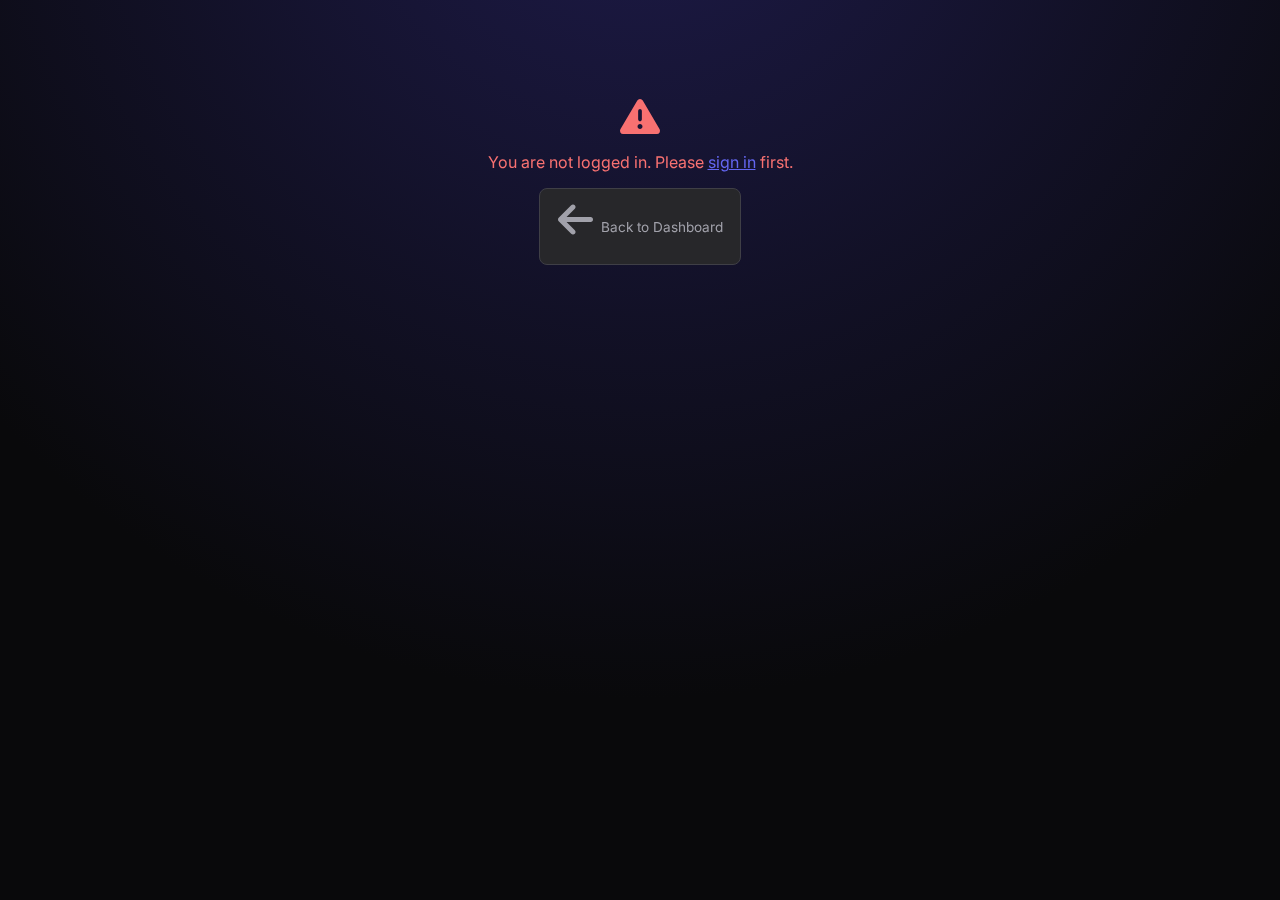
<file: client/contract.html>
<!DOCTYPE html>
<html lang="en">

<head>
    <meta charset="UTF-8">
    <meta name="viewport" content="width=device-width, initial-scale=1.0">
    <title>Contract Detail — Opo IB Portal</title>
    <link rel="stylesheet" href="style.css">
    <link href="https://fonts.googleapis.com/css2?family=Inter:wght@300;400;500;600;700&display=swap" rel="stylesheet">
    <link rel="stylesheet" href="https://cdnjs.cloudflare.com/ajax/libs/font-awesome/6.4.0/css/all.min.css">
    <style>
        body {
            background: #09090b;
            color: #fafafa;
            font-family: 'Inter', sans-serif;
            margin: 0;
        }

        .page-wrap {
            max-width: 900px;
            margin: 0 auto;
            padding: 2rem 1.5rem 4rem;
        }

        .top-bar {
            display: flex;
            align-items: center;
            gap: 1rem;
            margin-bottom: 2rem;
            flex-wrap: wrap;
        }

        .back-btn {
            background: #27272a;
            border: 1px solid #3f3f46;
            color: #a1a1aa;
            padding: 0.6rem 1.1rem;
            border-radius: 0.5rem;
            cursor: pointer;
            font-size: 0.85rem;
            text-decoration: none;
            display: inline-flex;
            align-items: center;
            gap: 0.5rem;
            transition: background 0.15s;
        }

        .back-btn:hover {
            background: #3f3f46;
            color: #fafafa;
        }

        .share-btn {
            background: #1e1b4b;
            border: 1px solid #4338ca;
            color: #a5b4fc;
            padding: 0.6rem 1.1rem;
            border-radius: 0.5rem;
            cursor: pointer;
            font-size: 0.85rem;
            display: inline-flex;
            align-items: center;
            gap: 0.5rem;
            transition: background 0.15s;
        }

        .share-btn:hover {
            background: #312e81;
        }

        .contract-title {
            font-size: 1.4rem;
            font-weight: 700;
            color: #f4f4f5;
            flex: 1;
        }

        .info-grid {
            display: grid;
            grid-template-columns: 1fr 1fr 1fr;
            gap: 0.75rem;
            margin-bottom: 1.5rem;
        }

        .info-card {
            background: #18181b;
            border: 1px solid #27272a;
            border-radius: 0.65rem;
            padding: 0.75rem 1rem;
        }

        .info-label {
            color: #71717a;
            font-size: 0.72rem;
            font-weight: 600;
            text-transform: uppercase;
            letter-spacing: 1px;
            margin-bottom: 0.3rem;
        }

        .info-value {
            color: #f4f4f5;
            font-weight: 500;
            font-size: 0.95rem;
        }

        .section-title {
            font-size: 0.82rem;
            font-weight: 700;
            text-transform: uppercase;
            letter-spacing: 1px;
            margin-bottom: 0.7rem;
            display: flex;
            align-items: center;
            gap: 0.5rem;
        }

        .section-block {
            margin-bottom: 1.75rem;
        }

        .target-card {
            background: #1e1b4b;
            border: 1px solid #3730a3;
            border-radius: 0.5rem;
            padding: 0.6rem 0.9rem;
            margin-bottom: 0.4rem;
        }

        .target-label {
            color: #a5b4fc;
            font-weight: 700;
        }

        .target-detail {
            color: #d4d4d8;
            margin-top: 0.4rem;
            font-size: 0.85rem;
            white-space: pre-wrap;
            border-top: 1px dashed #4338ca;
            padding-top: 0.4rem;
        }

        .payments-table {
            width: 100%;
            border-collapse: collapse;
            font-size: 0.85rem;
        }

        .payments-table thead tr {
            background: #27272a;
        }

        .payments-table th {
            padding: 10px 12px;
            text-align: left;
            color: #71717a;
            font-weight: 600;
        }

        .payments-table td {
            padding: 10px 12px;
        }

        .payments-table tbody tr {
            border-top: 1px solid #27272a;
            cursor: pointer;
            transition: background 0.15s;
        }

        .payments-table tbody tr:hover {
            background: #1f1f23;
        }

        .status-badge {
            border-radius: 999px;
            padding: 3px 10px;
            font-size: 0.73rem;
            font-weight: 700;
            white-space: nowrap;
            display: inline-flex;
            align-items: center;
            gap: 4px;
        }

        .note-box {
            background: #18181b;
            border: 1px solid #27272a;
            border-radius: 0.65rem;
            padding: 1rem;
        }

        .note-label {
            color: #71717a;
            font-size: 0.72rem;
            font-weight: 600;
            text-transform: uppercase;
            letter-spacing: 1px;
            margin-bottom: 0.5rem;
        }

        .note-text {
            color: #d4d4d8;
            line-height: 1.7;
            white-space: pre-wrap;
        }

        .contract-link {
            color: #6366f1;
            display: inline-flex;
            align-items: center;
            gap: 0.4rem;
            font-size: 0.9rem;
            margin-bottom: 1.25rem;
        }

        .loading-state {
            text-align: center;
            padding: 4rem;
            color: #52525b;
        }

        .loading-state i {
            font-size: 2.5rem;
            margin-bottom: 1rem;
            display: block;
        }

        .error-state {
            text-align: center;
            padding: 4rem;
            color: #f87171;
        }

        .error-state i {
            font-size: 2.5rem;
            margin-bottom: 1rem;
            display: block;
        }

        @media (max-width:640px) {
            .info-grid {
                grid-template-columns: 1fr 1fr;
            }

            .page-wrap {
                padding: 1rem;
            }
        }
    </style>
</head>

<body>
    <div class="bg-gradient"></div>

    <div class="page-wrap">
        <div id="contract-loading" class="loading-state">
            <i class="fa fa-spinner fa-spin"></i>
            Loading contract details...
        </div>

        <div id="contract-error" class="error-state" style="display:none;">
            <i class="fa fa-triangle-exclamation"></i>
            <div id="error-message">Contract not found or access denied.</div>
            <a href="/" class="back-btn" style="margin-top:1rem;display:inline-flex;">
                <i class="fa fa-arrow-left"></i> Back to Dashboard
            </a>
        </div>

        <div id="contract-content" style="display:none;">
            <!-- Top bar -->
            <div class="top-bar">
                <a href="/" class="back-btn"><i class="fa fa-arrow-left"></i> Dashboard</a>
                <div class="contract-title" id="page-title"></div>
                <button class="share-btn" onclick="copyShareLink()">
                    <i class="fa fa-share-nodes"></i> Share
                </button>
            </div>

            <!-- Info Cards -->
            <div class="info-grid" id="info-grid"></div>

            <!-- Contract File -->
            <div id="contract-file-link"></div>

            <!-- Reminder Note -->
            <div id="reminder-note-section" class="section-block"></div>

            <!-- Targets -->
            <div class="section-block">
                <div class="section-title" style="color:#a5b4fc;">
                    <i class="fa fa-bullseye"></i> Targets
                </div>
                <div id="targets-container"></div>
            </div>

            <!-- Payments -->
            <div class="section-block">
                <div class="section-title" style="color:#4ade80;">
                    <i class="fa fa-money-bill-wave"></i> Payments
                    <span id="payments-hint"
                        style="color:#71717a;font-size:0.72rem;font-weight:400;margin-left:0.5rem;"></span>
                </div>
                <div id="payments-container"></div>
            </div>
        </div>
    </div>

    <!-- Payment Detail Modal (same as in index.html) -->
    <div id="payment-detail-modal" class="modal">
        <div class="modal-content" style="max-width:520px;">
            <div class="modal-header">
                <h2><i class="fa fa-receipt" style="color:#4ade80;margin-right:0.5rem;"></i> Payment Detail</h2>
                <i class="fa fa-times" style="cursor:pointer;" onclick="closePaymentDetailModal()"></i>
            </div>
            <div style="font-size:0.82rem;color:#71717a;margin-bottom:1.25rem;" id="pd-meta"></div>

            <div id="pd-current-status" style="margin-bottom:1.25rem;"></div>

            <div id="pd-approval-section" class="form-group">
                <label>Approval Decision</label>
                <div style="display:flex;gap:0.75rem;">
                    <label
                        style="display:flex;align-items:center;gap:0.5rem;cursor:pointer;padding:0.65rem 1.25rem;border-radius:0.5rem;border:2px solid #27272a;flex:1;justify-content:center;"
                        id="pd-status-approved-label">
                        <input type="radio" name="pd-status" id="pd-status-approved" value="Payment Pending"
                            onchange="updatePdStatusStyle()">
                        <i class="fa fa-check-circle" style="color:#4ade80;"></i> Approve
                    </label>
                    <label
                        style="display:flex;align-items:center;gap:0.5rem;cursor:pointer;padding:0.65rem 1.25rem;border-radius:0.5rem;border:2px solid #27272a;flex:1;justify-content:center;"
                        id="pd-status-rejected-label">
                        <input type="radio" name="pd-status" id="pd-status-rejected" value="Rejected"
                            onchange="updatePdStatusStyle()">
                        <i class="fa fa-times-circle" style="color:#f87171;"></i> Reject
                    </label>
                </div>
            </div>

            <div class="form-group">
                <label>Comment / Reason</label>
                <textarea id="pd-comment" rows="3"
                    style="width:100%;background:#27272a;border:1px solid #3f3f46;border-radius:0.5rem;color:white;padding:0.75rem;resize:vertical;"
                    placeholder="Reason for approval or rejection..."></textarea>
            </div>

            <div id="pd-pay-section"
                style="display:none;border-top:1px solid #27272a;padding-top:1rem;margin-top:0.5rem;">
                <div
                    style="font-size:0.85rem;font-weight:700;color:#3b82f6;text-transform:uppercase;letter-spacing:1px;margin-bottom:0.85rem;">
                    <i class="fa fa-credit-card"></i> Payment Details
                </div>
                <div class="form-group">
                    <label>Paid Amount</label>
                    <input type="number" id="pd-paid-amount" placeholder="Actual amount paid" style="width:100%;">
                </div>
                <div class="form-group">
                    <label>Transaction Hash / Link</label>
                    <input type="text" id="pd-hash-link" placeholder="https://... or TX hash" style="width:100%;">
                </div>
                <div class="form-group" style="display:flex;align-items:center;gap:0.75rem;">
                    <input type="checkbox" id="pd-payment-done"
                        style="width:20px;height:20px;accent-color:#4ade80;cursor:pointer;"
                        onchange="updatePdStatusStyle()">
                    <label for="pd-payment-done" style="cursor:pointer;color:#4ade80;font-weight:600;">
                        <i class="fa fa-check-double"></i> Payment Done
                    </label>
                </div>
            </div>

            <div id="pd-readonly-notice"
                style="display:none;background:#27272a;border-radius:0.5rem;padding:0.7rem 1rem;color:#f59e0b;font-size:0.82rem;margin-bottom:1rem;">
                <i class="fa fa-lock"></i> You have view-only access to payment details.
            </div>

            <button id="pd-save-btn" onclick="savePaymentDetail()" class="btn">
                <i class="fa fa-save"></i> Save Changes
            </button>
        </div>
    </div>

    <!-- Toast -->

    <script>
        const API_BASE = window.location.origin + '/api';
        const currentUser = localStorage.getItem('ib_user') || '';
        const currentRole = localStorage.getItem('ib_role') || '';

        const TARGET_KEYS = [
            { key: 'net_deposit', label: 'Net Deposit' },
            { key: 'ftd', label: 'FTD' },
            { key: 'deposit', label: 'Deposit' },
            { key: 'pr', label: 'PR' },
            { key: 'marketing', label: 'Marketing' },
        ];

        let _contractData = null;
        let _pdContractId = null;
        let _pdPayIndex = null;

        // ── Get contract ID from URL ──
        const urlParams = new URLSearchParams(window.location.search);
        const contractId = urlParams.get('id');

        // ── Auth check ──
        if (!currentUser) {
            showError('You are not logged in. Please <a href="/" style="color:#6366f1;">sign in</a> first.');
        } else if (!contractId) {
            showError('No contract ID specified in URL.');
        } else {
            loadContract(contractId);
        }

        async function loadContract(id) {
            try {
                const res = await fetch(`${API_BASE}/ib-reminders/${id}`, {
                    headers: { 'X-User-Email': currentUser }
                });
                const data = await res.json();
                if (!data.success) {
                    showError(data.message || 'Contract not found.');
                    return;
                }
                _contractData = data.contract;
                renderContract(_contractData);
            } catch (e) {
                showError('Failed to load contract. Please check your connection.');
            }
        }

        function showError(msg) {
            document.getElementById('contract-loading').style.display = 'none';
            document.getElementById('contract-error').style.display = 'block';
            document.getElementById('error-message').innerHTML = msg;
        }

        function renderContract(r) {
            document.getElementById('contract-loading').style.display = 'none';
            document.getElementById('contract-content').style.display = 'block';

            // Page title
            document.title = `IB ${r.ib_id} — ${r.name || 'Contract'} — Opo IB Portal`;
            document.getElementById('page-title').innerHTML =
                `<i class="fa fa-file-contract" style="color:#6366f1;margin-right:0.5rem;"></i>
             IB ${r.ib_id} ${r.name ? '— ' + r.name : ''}`;

            // Status badge
            const today = new Date().toISOString().slice(0, 10);
            const active = r.end_date >= today;
            const statusHtml = `<span style="background:${active ? '#052e16' : '#1c1917'};color:${active ? '#4ade80' : '#78716c'};border-radius:999px;padding:3px 10px;font-size:0.75rem;font-weight:700;">${active ? 'Active' : 'Expired'}</span>`;

            // Info grid
            const fields = [
                ['IB ID', r.ib_id],
                ['Name', r.name || '—'],
                ['Status', statusHtml],
                ['Start Date', r.start_date],
                ['End Date', r.end_date],
                ['Reminder Date', r.reminder_date],
                ['Created By', r.created_by],
                ['Created At', r.created_at ? r.created_at.slice(0, 16) : '—'],
                ['Email Sent', r.is_sent ? '<span style="color:#4ade80;"><i class="fa fa-check-circle"></i> Yes</span>' : '<span style="color:#fbbf24;"><i class="fa fa-clock"></i> Pending</span>'],
            ];
            document.getElementById('info-grid').innerHTML = fields.map(([l, v]) =>
                `<div class="info-card">
                <div class="info-label">${l}</div>
                <div class="info-value">${v}</div>
            </div>`
            ).join('');

            // Contract file
            document.getElementById('contract-file-link').innerHTML = r.contract_path
                ? `<a href="http://localhost:5000/${r.contract_path}" target="_blank" class="contract-link">
                <i class="fa fa-file-pdf"></i> View Contract File
            </a>`
                : '';

            // Reminder note
            document.getElementById('reminder-note-section').innerHTML = r.reminder_text
                ? `<div class="note-box">
                <div class="note-label">Reminder Note</div>
                <div class="note-text">${escapeHtml(r.reminder_text)}</div>
            </div>`
                : '';

            // Targets
            let targets = {};
            try { targets = JSON.parse(r.targets || '{}'); } catch (e) { }
            const activeTargets = TARGET_KEYS.filter(t => targets[t.key]?.enabled);
            document.getElementById('targets-container').innerHTML = activeTargets.length > 0
                ? activeTargets.map(t => `
                <div class="target-card">
                    <span class="target-label">${t.label}</span>
                    ${targets[t.key].detail ? `<div class="target-detail">${escapeHtml(targets[t.key].detail)}</div>` : ''}
                </div>`).join('')
                : '<span style="color:#52525b;">No targets set.</span>';

            // Payments
            let payments = [];
            try { payments = JSON.parse(r.payments || '[]'); } catch (e) { }
            const targetLabelMap = Object.fromEntries(TARGET_KEYS.map(t => [t.key, t.label]));
            const canEdit = (currentRole === 'Admin' || currentRole === 'Backoffice');

            document.getElementById('payments-hint').textContent = payments.length > 0 ? '(click row for details)' : '';

            if (payments.length === 0) {
                document.getElementById('payments-container').innerHTML = '<span style="color:#52525b;">No payments set.</span>';
            } else {
                document.getElementById('payments-container').innerHTML = `
                <table class="payments-table">
                    <thead><tr>
                        <th>Date</th>
                        <th>Amount</th>
                        <th>Target</th>
                        <th>Status</th>
                        ${canEdit ? '<th>Paid</th>' : ''}
                    </tr></thead>
                    <tbody>${payments.map((p, i) => {
                    const st = p.status || 'Approval Pending';
                    const cfg = {
                        'Approval Pending': { bg: '#78350f', color: '#fbbf24', icon: 'fa-clock' },
                        'Payment Pending': { bg: '#1e3a5f', color: '#60a5fa', icon: 'fa-hourglass-half' },
                        'Paid': { bg: '#14532d', color: '#4ade80', icon: 'fa-check-circle' },
                        'Rejected': { bg: '#450a0a', color: '#f87171', icon: 'fa-times-circle' },
                    };
                    const sc = cfg[st] || cfg['Approval Pending'];
                    return `<tr onclick="openPaymentDetailModal(${r.id},${i})">
                            <td style="color:#e4e4e7;">${p.date}</td>
                            <td style="color:#4ade80;font-weight:600;">${Number(p.amount || 0).toLocaleString()}</td>
                            <td style="color:#a5b4fc;">${targetLabelMap[p.target_key] || p.target_key}</td>
                            <td><span class="status-badge" style="background:${sc.bg};color:${sc.color};"><i class="fa ${sc.icon}"></i> ${st}</span></td>
                            ${canEdit ? `<td style="color:#d4d4d8;">${p.paid_amount ? Number(p.paid_amount).toLocaleString() : '—'}</td>` : ''}
                        </tr>`;
                }).join('')}</tbody>
                </table>`;
            }
        }

        function escapeHtml(str) {
            const div = document.createElement('div');
            div.textContent = str;
            return div.innerHTML;
        }

        // ── Share Link ──
        function copyShareLink() {
            navigator.clipboard.writeText(window.location.href).then(() => {
                showToast('📋 Link copied to clipboard!', 'success');
            });
        }

        // ── Payment Detail Modal ──
        function openPaymentDetailModal(contractId, payIdx) {
            let payments = [];
            try { payments = JSON.parse(_contractData.payments || '[]'); } catch (e) { }
            const p = payments[payIdx];
            if (!p) return;

            _pdContractId = contractId;
            _pdPayIndex = payIdx;

            const targetLabelMap = Object.fromEntries(TARGET_KEYS.map(t => [t.key, t.label]));
            document.getElementById('pd-meta').innerHTML =
                `<i class="fa fa-calendar"></i> <strong>${p.date}</strong> &nbsp;|&nbsp;
             <i class="fa fa-bullseye"></i> ${targetLabelMap[p.target_key] || p.target_key} &nbsp;|&nbsp;
             Expected: <strong style="color:#4ade80;">${Number(p.amount || 0).toLocaleString()}</strong>`;

            const status = p.status || 'Approval Pending';
            const stCfg = {
                'Approval Pending': { bg: '#78350f', color: '#fbbf24', icon: 'fa-clock' },
                'Payment Pending': { bg: '#1e3a5f', color: '#60a5fa', icon: 'fa-hourglass-half' },
                'Paid': { bg: '#14532d', color: '#4ade80', icon: 'fa-check-circle' },
                'Rejected': { bg: '#450a0a', color: '#f87171', icon: 'fa-times-circle' },
            };
            const sc = stCfg[status] || stCfg['Approval Pending'];
            document.getElementById('pd-current-status').innerHTML =
                `<span style="background:${sc.bg};color:${sc.color};border-radius:999px;padding:4px 14px;font-size:0.82rem;font-weight:700;">
                <i class="fa ${sc.icon}"></i> Current: ${status}
            </span>`;

            document.getElementById('pd-status-approved').checked = (status === 'Payment Pending' || status === 'Paid');
            document.getElementById('pd-status-rejected').checked = (status === 'Rejected');
            document.getElementById('pd-comment').value = p.comment || '';
            document.getElementById('pd-paid-amount').value = p.paid_amount || '';
            document.getElementById('pd-hash-link').value = p.hash_link || '';
            document.getElementById('pd-payment-done').checked = (status === 'Paid');

            const canEdit = (currentRole === 'Admin' || currentRole === 'Backoffice');
            document.getElementById('pd-readonly-notice').style.display = canEdit ? 'none' : 'block';
            document.getElementById('pd-save-btn').style.display = canEdit ? 'block' : 'none';
            ['pd-paid-amount', 'pd-hash-link', 'pd-comment'].forEach(id =>
                document.getElementById(id).disabled = !canEdit);
            document.querySelectorAll('input[name="pd-status"]').forEach(inp => inp.disabled = !canEdit);
            document.getElementById('pd-payment-done').disabled = !canEdit;

            updatePdStatusStyle();
            document.getElementById('payment-detail-modal').style.display = 'flex';
        }

        function closePaymentDetailModal() {
            document.getElementById('payment-detail-modal').style.display = 'none';
            _pdContractId = null; _pdPayIndex = null;
        }

        function updatePdStatusStyle() {
            const approved = document.getElementById('pd-status-approved').checked;
            const rejected = document.getElementById('pd-status-rejected').checked;
            document.getElementById('pd-status-approved-label').style.borderColor = approved ? '#22c55e' : '#27272a';
            document.getElementById('pd-status-rejected-label').style.borderColor = rejected ? '#ef4444' : '#27272a';
            document.getElementById('pd-pay-section').style.display = approved ? 'block' : 'none';
        }

        async function savePaymentDetail() {
            const approved = document.getElementById('pd-status-approved').checked;
            const rejected = document.getElementById('pd-status-rejected').checked;
            const paymentDone = document.getElementById('pd-payment-done').checked;

            let status = 'Approval Pending';
            if (rejected) status = 'Rejected';
            else if (approved && paymentDone) status = 'Paid';
            else if (approved) status = 'Payment Pending';

            const paid_amount = document.getElementById('pd-paid-amount').value;
            const hash_link = document.getElementById('pd-hash-link').value;
            const comment = document.getElementById('pd-comment').value;

            const res = await fetch(`${API_BASE}/ib-reminders/${_pdContractId}/payment/${_pdPayIndex}`, {
                method: 'PATCH',
                headers: { 'Content-Type': 'application/json', 'X-User-Email': currentUser },
                body: JSON.stringify({ status, paid_amount, hash_link, comment })
            });
            const data = await res.json();
            if (data.success) {
                _contractData.payments = JSON.stringify(data.payments);
                closePaymentDetailModal();
                showToast('✅ Payment updated successfully.', 'success');
                renderContract(_contractData);
            } else {
                showToast('❌ ' + (data.message || 'Failed to update payment.'), 'error');
            }
        }

        // ── Toast ──
        function showToast(msg, type = 'success') {
            const existing = document.getElementById('app-toast');
            if (existing) existing.remove();
            const toast = document.createElement('div');
            toast.id = 'app-toast';
            toast.textContent = msg;
            toast.style.cssText = `
            position:fixed; bottom:1.5rem; left:50%; transform:translateX(-50%) translateY(20px);
            background:${type === 'success' ? '#14532d' : '#450a0a'};
            color:${type === 'success' ? '#4ade80' : '#f87171'};
            border:1px solid ${type === 'success' ? '#166534' : '#7f1d1d'};
            padding:0.75rem 1.5rem; border-radius:0.75rem;
            font-size:0.87rem; font-weight:500;
            box-shadow:0 8px 24px rgba(0,0,0,0.5);
            z-index:9999; max-width:90vw; text-align:center;
            opacity:0; transition:opacity 0.25s, transform 0.25s;
        `;
            document.body.appendChild(toast);
            requestAnimationFrame(() => {
                toast.style.opacity = '1';
                toast.style.transform = 'translateX(-50%) translateY(0)';
            });
            setTimeout(() => {
                toast.style.opacity = '0';
                toast.style.transform = 'translateX(-50%) translateY(20px)';
                setTimeout(() => toast.remove(), 300);
            }, 4000);
        }
    </script>
</body>

</html>
</file>
<file: client/style.css>
:root {
    --primary: #6366f1;
    --primary-hover: #4f46e5;
    --bg-dark: #09090b;
    --bg-card: #18181b;
    --text-main: #fafafa;
    --text-muted: #a1a1aa;
    --border: #27272a;
    --accent: #ec4899;
}

* {
    margin: 0;
    padding: 0;
    box-sizing: border-box;
    font-family: 'Inter', sans-serif;
}

body {
    background-color: var(--bg-dark);
    color: var(--text-main);
    overflow-x: hidden;
    min-height: 100vh;
}

/* Glassmorphism Background */
.bg-gradient {
    position: fixed;
    top: 0;
    left: 0;
    width: 100%;
    height: 100%;
    z-index: -1;
    background: radial-gradient(circle at 50% -20%, #1e1b4b, var(--bg-dark) 70%);
}

.container {
    max-width: 1200px;
    margin: 0 auto;
    padding: 2rem;
}

/* Login Page Styling */
.login-container {
    display: flex;
    justify-content: center;
    align-items: center;
    height: 100vh;
}

.login-card {
    background: var(--bg-card);
    border: 1px solid var(--border);
    padding: 2.5rem;
    border-radius: 1rem;
    width: 100%;
    max-width: 400px;
    box-shadow: 0 25px 50px -12px rgba(0, 0, 0, 0.5);
    animation: fadeIn 0.5s ease-out;
}

@keyframes fadeIn {
    from {
        opacity: 0;
        transform: translateY(20px);
    }

    to {
        opacity: 1;
        transform: translateY(0);
    }
}

.login-card h1 {
    font-size: 1.875rem;
    margin-bottom: 0.5rem;
    text-align: center;
}

.login-card p {
    color: var(--text-muted);
    text-align: center;
    margin-bottom: 2rem;
}

.form-group {
    margin-bottom: 1.5rem;
}

.form-group label {
    display: block;
    margin-bottom: 0.5rem;
    font-size: 0.875rem;
    color: var(--text-muted);
}

.form-group input {
    width: 100%;
    background: #27272a;
    border: 1px solid var(--border);
    padding: 0.75rem 1rem;
    border-radius: 0.5rem;
    color: white;
    transition: border-color 0.2s;
}

.form-group input:focus {
    outline: none;
    border-color: var(--primary);
}

.btn {
    width: 100%;
    background: var(--primary);
    color: white;
    border: none;
    padding: 0.75rem;
    border-radius: 0.5rem;
    font-weight: 600;
    cursor: pointer;
    transition: background 0.2s, transform 0.1s;
}

.btn:hover {
    background: var(--primary-hover);
}

.btn:active {
    transform: scale(0.98);
}

/* Dashboard Styling */
.dashboard {
    display: none;
    /* Hidden by default */
}

header {
    display: flex;
    justify-content: space-between;
    align-items: center;
    margin-bottom: 2rem;
}

.user-info {
    display: flex;
    align-items: center;
    gap: 1rem;
}

.logout-link {
    color: var(--accent);
    text-decoration: none;
    font-size: 0.875rem;
    cursor: pointer;
}

/* Table Controls */
.controls {
    display: flex;
    justify-content: space-between;
    margin-bottom: 1rem;
    gap: 1rem;
    flex-wrap: wrap;
}

.search-box {
    flex: 1;
    position: relative;
    max-width: 400px;
}

.search-box input {
    width: 100%;
    background: var(--bg-card);
    border: 1px solid var(--border);
    padding: 0.6rem 2.5rem;
    border-radius: 0.5rem;
    color: white;
}

.search-box i {
    position: absolute;
    left: 0.75rem;
    top: 50%;
    transform: translateY(-50%);
    color: var(--text-muted);
}

/* Table Card */
.table-card {
    background: var(--bg-card);
    border: 1px solid var(--border);
    border-radius: 1rem;
    overflow: hidden;
}

table {
    width: 100%;
    border-collapse: collapse;
}

th {
    background: #27272a;
    text-align: left;
    padding: 1rem;
    font-size: 0.875rem;
    color: var(--text-muted);
    font-weight: 500;
}

td {
    padding: 1rem;
    border-bottom: 1px solid var(--border);
    font-size: 0.9rem;
}

tr:hover {
    background: #1f2937;
}

/* Modal Styling */
.modal {
    display: none;
    position: fixed;
    top: 0;
    left: 0;
    width: 100%;
    height: 100%;
    background: rgba(0, 0, 0, 0.8);
    justify-content: center;
    align-items: center;
    z-index: 100;
    backdrop-filter: blur(4px);
}

.modal-content {
    background: var(--bg-card);
    border: 1px solid var(--border);
    padding: 2rem;
    border-radius: 1rem;
    width: 90%;
    max-width: 600px;
    max-height: 90vh;
    overflow-y: auto;
}

.modal-header {
    display: flex;
    justify-content: space-between;
    align-items: center;
    margin-bottom: 1.5rem;
}

/* Pagination */
.pagination {
    display: flex;
    justify-content: center;
    gap: 0.5rem;
    margin-top: 1.5rem;
}

.page-btn {
    background: var(--bg-card);
    border: 1px solid var(--border);
    color: white;
    padding: 0.5rem 1rem;
    border-radius: 0.4rem;
    cursor: pointer;
}

.page-btn.active {
    background: var(--primary);
    border-color: var(--primary);
}

.page-btn:disabled {
    opacity: 0.5;
    cursor: not-allowed;
}

/* ═══════════════════════════════════════════════
   RESPONSIVE — Mobile first (≤ 768px)
   ═══════════════════════════════════════════════ */
@media (max-width: 768px) {

    /* ── Container ── */
    .container {
        padding: 1rem 0.75rem;
    }

    /* ── Header ── */
    header {
        flex-direction: column;
        align-items: flex-start;
        gap: 0.75rem;
        margin-bottom: 1.25rem;
    }

    header h1 {
        font-size: 1.3rem;
    }

    .user-info {
        width: 100%;
        justify-content: space-between;
        flex-wrap: wrap;
        gap: 0.5rem;
    }

    #control-panel-btn {
        font-size: 0.78rem !important;
        padding: 0.35rem 0.7rem !important;
    }

    /* ── Tabs ── */
    #dashboard-page>div:nth-child(2) {
        /* tab bar */
        overflow-x: auto;
        -webkit-overflow-scrolling: touch;
    }

    #tab-reminder,
    #tab-campaigns {
        font-size: 0.82rem !important;
        padding: 0.5rem 1rem !important;
        white-space: nowrap;
    }

    /* ── Controls bar ── */
    .controls {
        flex-direction: column;
        gap: 0.6rem;
    }

    .search-box {
        max-width: 100%;
    }

    .controls>div:last-child {
        display: flex;
        flex-wrap: wrap;
        gap: 0.5rem;
    }

    .controls .btn,
    .controls button {
        font-size: 0.8rem !important;
        padding: 0.5rem 0.9rem !important;
    }

    /* ── Tables — horizontal scroll ── */
    .table-card {
        overflow-x: auto;
        -webkit-overflow-scrolling: touch;
        border-radius: 0.75rem;
    }

    table {
        min-width: 640px;
    }

    th,
    td {
        padding: 0.65rem 0.6rem;
        font-size: 0.8rem;
    }

    /* ── Pagination ── */
    .pagination {
        flex-wrap: wrap;
        gap: 0.35rem;
    }

    .page-btn {
        padding: 0.35rem 0.7rem;
        font-size: 0.8rem;
    }

    /* ── Modals — near full-screen ── */
    .modal-content {
        width: 96% !important;
        max-width: 96% !important;
        padding: 1.25rem 1rem;
        margin: 0.5rem;
        max-height: 92vh;
    }

    .modal-header h2 {
        font-size: 1rem;
    }

    .modal-content form .form-group {
        margin-bottom: 1rem;
    }

    /* Grid forms inside modals → single column */
    .modal-content div[style*="grid-template-columns: 1fr 1fr"],
    .modal-content div[style*="grid-template-columns:1fr 1fr"] {
        display: flex !important;
        flex-direction: column !important;
        gap: 0.75rem !important;
    }

    /* ── Control Panel ── */
    #cp-modal .modal-content div[style*="grid-template-columns"] {
        display: flex !important;
        flex-direction: column !important;
        gap: 0.6rem !important;
    }

    /* ── Login card ── */
    .login-card {
        padding: 1.75rem 1.25rem;
        margin: 1rem;
    }

    /* ── Calendar ── */
    #calendar-container .cal-day {
        min-height: 60px;
        padding: 0.25rem 0.3rem;
    }

    .cal-day-num {
        font-size: 0.7rem;
    }

    .cal-chip {
        font-size: 0.6rem;
        padding: 1px 3px;
    }

    .cal-dow {
        font-size: 0.6rem;
        padding: 0.2rem 0;
    }

    /* Calendar nav title */
    #cal-title {
        font-size: 0.9rem;
    }

    /* ── Campaign sort selector ── */
    #camp-sort {
        width: 100%;
    }

    /* ── Download buttons ── */
    #section-campaigns>div:last-child {
        justify-content: flex-start !important;
        flex-wrap: wrap;
    }

    /* ── Today's reminders heading ── */
    #section-reminder h2 {
        font-size: 1rem;
    }

    /* ── Action icon buttons in table ── */
    td div[style*="gap:4px"] button {
        width: 24px !important;
        height: 24px !important;
        font-size: 10px !important;
    }
}

/* ── Extra small phones ≤ 420px ── */
@media (max-width: 420px) {

    th,
    td {
        padding: 0.5rem 0.4rem;
        font-size: 0.75rem;
    }

    .modal-content {
        padding: 1rem 0.75rem;
    }

    #cal-title {
        font-size: 0.8rem;
    }

    header h1 {
        font-size: 1.1rem;
    }
}

/* ── Touch targets — always large enough ── */
button,
a,
.cal-chip,
.page-btn {
    -webkit-tap-highlight-color: transparent;
    touch-action: manipulation;
}

/* ── Scrollable table wrapper (also applies on desktop) ── */
.table-card {
    overflow-x: auto;
    -webkit-overflow-scrolling: touch;
    scrollbar-width: thin;
    scrollbar-color: #3f3f46 transparent;
}

.table-card::-webkit-scrollbar {
    height: 4px;
}

.table-card::-webkit-scrollbar-track {
    background: transparent;
}

.table-card::-webkit-scrollbar-thumb {
    background: #3f3f46;
    border-radius: 2px;
}

/* ── iOS safe-area padding ── */
@supports (padding: env(safe-area-inset-bottom)) {
    body {
        padding-bottom: env(safe-area-inset-bottom);
    }

    .login-container {
        padding-bottom: env(safe-area-inset-bottom);
    }
}

/* ── Mobile card view for tables (≤ 520px) ──
   Converts rows into stacked labeled cards              */
@media (max-width: 520px) {

    .table-card table,
    .table-card thead,
    .table-card tbody,
    .table-card th,
    .table-card td,
    .table-card tr {
        display: block;
    }

    .table-card table {
        min-width: unset;
    }

    .table-card thead tr {
        display: none;
    }

    /* hide column headers */

    .table-card tbody tr {
        background: #18181b;
        border: 1px solid #27272a;
        border-radius: 0.75rem;
        margin-bottom: 0.75rem;
        padding: 0.5rem 0.75rem;
        display: flex;
        flex-direction: column;
        gap: 0.4rem;
    }

    .table-card tbody tr:hover {
        background: #1f2937;
    }

    .table-card td {
        padding: 0.3rem 0;
        border: none;
        font-size: 0.82rem;
        display: flex;
        align-items: flex-start;
        gap: 0.5rem;
        border-bottom: 1px solid #27272a3a;
    }

    .table-card td:last-child {
        border-bottom: none;
    }

    /* Data label from data-label attribute */
    .table-card td::before {
        content: attr(data-label);
        font-size: 0.68rem;
        color: #71717a;
        text-transform: uppercase;
        letter-spacing: 0.05em;
        font-weight: 600;
        min-width: 90px;
        padding-top: 1px;
    }

    /* Action buttons cell */
    .table-card td:last-child::before {
        display: none;
    }

    .table-card td:last-child {
        justify-content: flex-end;
        padding-top: 0.4rem;
    }
}

/* ── Date input calendar icon ────────────────────────────────
   Makes the calendar picker icon clearly visible & clickable  */
input[type="date"] {
    color-scheme: dark;
    position: relative;
}

input[type="date"]::-webkit-calendar-picker-indicator {
    background-color: transparent;
    background-image: url("data:image/svg+xml,%3Csvg xmlns='http://www.w3.org/2000/svg' viewBox='0 0 24 24' fill='%236366f1'%3E%3Cpath d='M19 4h-1V2h-2v2H8V2H6v2H5c-1.1 0-2 .9-2 2v14c0 1.1.9 2 2 2h14c1.1 0 2-.9 2-2V6c0-1.1-.9-2-2-2zm0 16H5V10h14v10zm0-12H5V6h14v2zM7 12h5v5H7z'/%3E%3C/svg%3E");
    background-repeat: no-repeat;
    background-position: center;
    background-size: 18px;
    width: 22px;
    height: 22px;
    cursor: pointer;
    border-radius: 4px;
    padding: 2px;
    filter: none;
    opacity: 1;
    transition: background-color 0.15s, transform 0.1s;
}

input[type="date"]::-webkit-calendar-picker-indicator:hover {
    background-color: rgba(99, 102, 241, 0.2);
    transform: scale(1.15);
}

/* ── Calendar View ─────────────────────────────────────────── */
.cal-dow {
    text-align: center;
    font-size: 0.72rem;
    font-weight: 600;
    color: #71717a;
    text-transform: uppercase;
    letter-spacing: 0.05em;
    padding: 0.3rem 0;
}

.cal-day {
    background: #18181b;
    border: 1px solid #27272a;
    border-radius: 0.6rem;
    min-height: 100px;
    padding: 0.4rem 0.5rem;
    display: flex;
    flex-direction: column;
    gap: 3px;
    transition: border-color 0.15s;
}

.cal-day:hover {
    border-color: #3f3f46;
}

.cal-day.other-month {
    opacity: 0.35;
}

.cal-day.today {
    border-color: #6366f1;
    background: rgba(99, 102, 241, 0.08);
}

.cal-day-num {
    font-size: 0.8rem;
    font-weight: 700;
    color: #a1a1aa;
    margin-bottom: 2px;
    display: flex;
    justify-content: space-between;
    align-items: center;
}

.cal-day.today .cal-day-num {
    color: #818cf8;
}

.cal-add-btn {
    background: none;
    border: none;
    color: #6366f1;
    cursor: pointer;
    font-size: 0.85rem;
    padding: 0;
    line-height: 1;
    opacity: 0;
    transition: opacity 0.15s;
}

.cal-day:hover .cal-add-btn {
    opacity: 1;
}

.cal-chip {
    background: #312e81;
    color: #c7d2fe;
    border-radius: 4px;
    font-size: 0.68rem;
    padding: 2px 5px;
    cursor: pointer;
    white-space: nowrap;
    overflow: hidden;
    text-overflow: ellipsis;
    transition: background 0.12s;
    border-left: 3px solid #6366f1;
}

.cal-chip:hover {
    background: #3730a3;
}

/* ── Report Filter Helpers ──────────────────────── */
.rpt-lbl {
    font-size: 0.72rem;
    color: #71717a;
    font-weight: 600;
    text-transform: uppercase;
    letter-spacing: 0.8px;
}

.rpt-input {
    background: #18181b;
    border: 1px solid #3f3f46;
    border-radius: 0.45rem;
    color: white;
    padding: 0.5rem 0.75rem;
    font-size: 0.83rem;
    outline: none;
    transition: border-color 0.15s;
}

.rpt-input:focus {
    border-color: #6366f1;
}

.rpt-input option {
    background: #18181b;
}

/* Autocomplete dropdown */
.ac-list {
    position: absolute;
    top: calc(100% + 4px);
    left: 0;
    background: #1c1c1f;
    border: 1px solid #3f3f46;
    border-radius: 0.5rem;
    min-width: 100%;
    max-height: 200px;
    overflow-y: auto;
    z-index: 9999;
    box-shadow: 0 8px 24px rgba(0, 0, 0, 0.5);
}

.ac-item {
    padding: 0.5rem 0.85rem;
    cursor: pointer;
    font-size: 0.83rem;
    color: #e4e4e7;
    transition: background 0.12s;
    white-space: nowrap;
}

.ac-item:hover {
    background: #27272a;
    color: #6366f1;
}

.ac-item.ac-no-match {
    color: #52525b;
    cursor: default;
}

.ac-item.ac-no-match:hover {
    background: transparent;
    color: #52525b;
}

/* Payment Calendar */
.calendar-grid {
    display: grid;
    grid-template-columns: repeat(7, 1fr);
    gap: 1px;
    background: #27272a;
    border: 1px solid #27272a;
    border-radius: 0.5rem;
    overflow: hidden;
}

.cal-header {
    background: #18181b;
    padding: 0.5rem;
    text-align: center;
    font-weight: 600;
    color: #a1a1aa;
    font-size: 0.8rem;
}

.cal-day {
    background: #09090b;
    min-height: 100px;
    padding: 0.5rem;
    display: flex;
    flex-direction: column;
    gap: 0.25rem;
}

.cal-day.other-month {
    background: #111113;
    opacity: 0.5;
}

.cal-day.today {
    background: #1e1b4b;
}

.cal-date {
    font-size: 0.8rem;
    color: #71717a;
    margin-bottom: 0.25rem;
    text-align: right;
    font-weight: 600;
}

.cal-day.today .cal-date {
    color: #818cf8;
}

.cal-payment {
    background: #1f1f23;
    border: 1px solid #3f3f46;
    border-radius: 0.25rem;
    padding: 0.25rem 0.4rem;
    font-size: 0.7rem;
    cursor: pointer;
    white-space: nowrap;
    overflow: hidden;
    text-overflow: ellipsis;
    transition: background 0.15s;
}

.cal-payment:hover {
    background: #27272a;
}

.cal-pay-status-Paid {
    border-left: 3px solid #4ade80;
}

.cal-pay-status-Approval-Pending {
    border-left: 3px solid #fbbf24;
}

.cal-pay-status-Payment-Pending {
    border-left: 3px solid #60a5fa;
}

.cal-pay-status-Rejected {
    border-left: 3px solid #f87171;
}

@media (max-width: 768px) {
    .calendar-grid {
        grid-template-columns: 1fr;
        gap: 0;
    }

    .cal-header {
        display: none;
    }

    .cal-day {
        min-height: auto;
        border-bottom: 1px solid #27272a;
    }

    .cal-day.other-month {
        display: none;
    }
}
</file>
